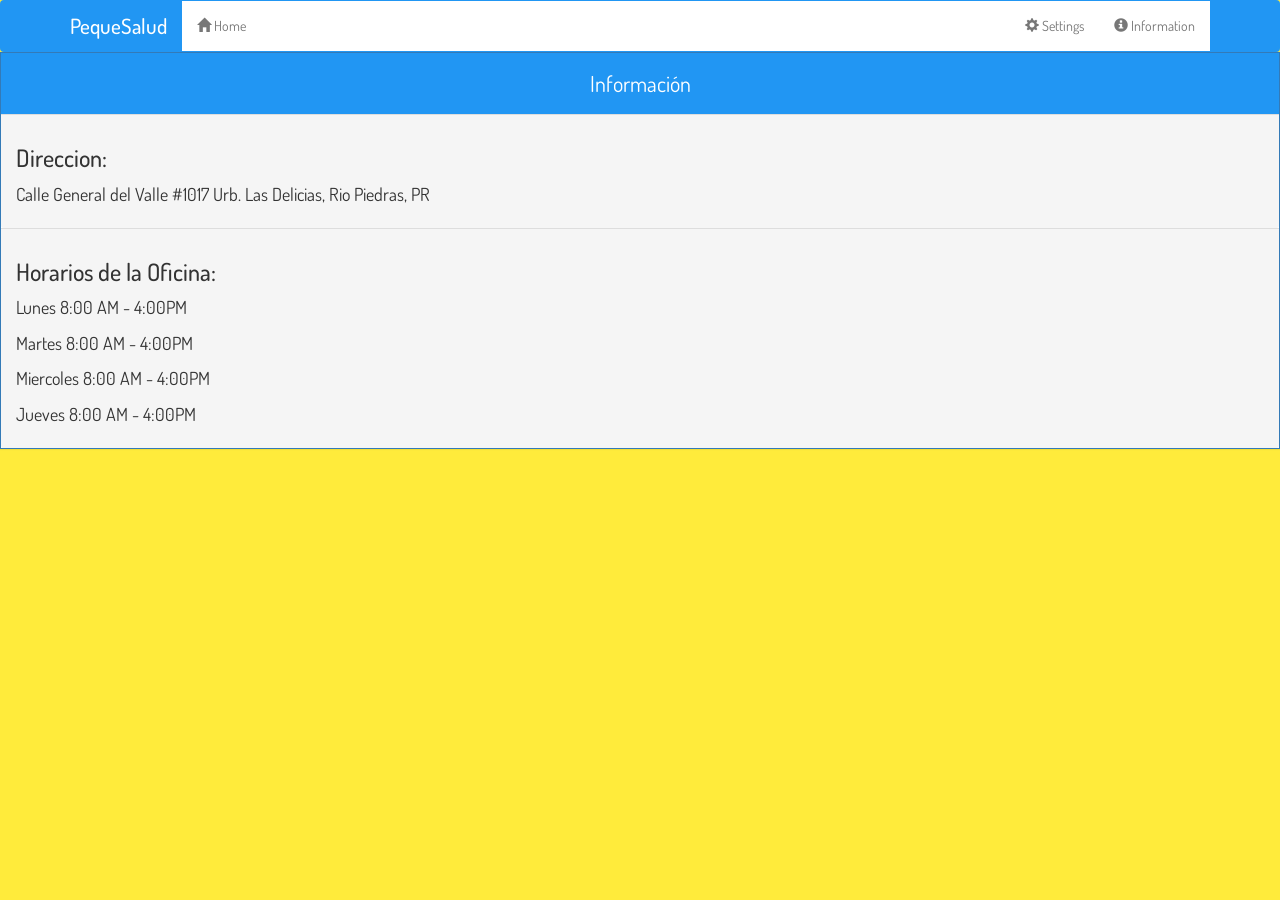
<file: informacion.html>
<!DOCTYPE html>
<html lang="es">
<head>
	<meta charset="utf-8">
	<meta name="viewport" content="width=device-width, initial-scale=1">
	<link href="https://fonts.googleapis.com/css?family=Dosis" rel="stylesheet">
	<link rel="stylesheet" href="https://fonts.googleapis.com/icon?family=Material+Icons">
	<meta name="viewport" content="width=device-width, initial-scale=1, maximum-scale=1, user-scalable=no">
	<link rel="stylesheet" type="text/css" href="https://maxcdn.bootstrapcdn.com/bootstrap/3.3.7/css/bootstrap.min.css">
	<link rel="stylesheet" type="text/css" href="css/information.css">
</head>
<body>
	<nav class="navbar navbar-default">
	<div class="container">
		<div class="navbar-header">

			<button type="button" class="navbar-toggle collapsed" data-toggle="collapse" data-target="#bs-nav-demo" aria-expanded="false">
				<span class="sr-only">Toggle navigation</span>
				<span class="icon-bar"></span>
				<span class="icon-bar"></span>
				<span class="icon-bar"></span>
			</button>

			<a href="index.html" class="navbar-brand">PequeSalud</a>
		</div>
		<div class="collapse navbar-collapse" id="bs-nav-demo">
			<ul class="nav navbar-nav">
				<li><a href="index.html"><span class="glyphicon glyphicon-home" aria-hidden="true"></span> Home</a></li>
				<!-- <li><a href="#"><span class="glyphicon glyphicon-heart" aria-hidden="true"></span> Favorites</a></li> -->
			</ul>
			<ul class="nav navbar-nav navbar-right">
				<li><a href="setting.html"><span class="glyphicon glyphicon-cog" aria-hidden="true"></span> Settings</a></li>
				<li><a href="informacion.html"><span class="glyphicon glyphicon-info-sign" aria-hidden="true"></span> Information</a></li>
			</ul>
		</div>
	</div>
</nav>


<div class="panel panel-primary">
	<div class="panel-body">
		Información
	</div>
	<div class="panel-footer">
		<h3>Direccion: </h3>
		<p>Calle General del Valle #1017
			Urb. Las Delicias, Rio Piedras, PR</p>
	</div>
	<div class="panel-footer">
		<h3>Horarios de la Oficina:</h3>
		<p>Lunes 8:00 AM - 4:00PM</p>
		<p>Martes 8:00 AM - 4:00PM</p>
		<p>Miercoles 8:00 AM - 4:00PM</p>
		<p>Jueves 8:00 AM - 4:00PM</p>
	</div>

</div>


	<script src="http://code.jquery.com/jquery-3.1.1.js"
	integrity="sha256-16cdPddA6VdVInumRGo6IbivbERE8p7CQR3HzTBuELA="
	crossorigin="anonymous"></script>
	<script src="https://maxcdn.bootstrapcdn.com/bootstrap/3.3.7/js/bootstrap.min.js" integrity="sha384-Tc5IQib027qvyjSMfHjOMaLkfuWVxZxUPnCJA7l2mCWNIpG9mGCD8wGNIcPD7Txa" crossorigin="anonymous"></script>
</body>
</html>
</file>
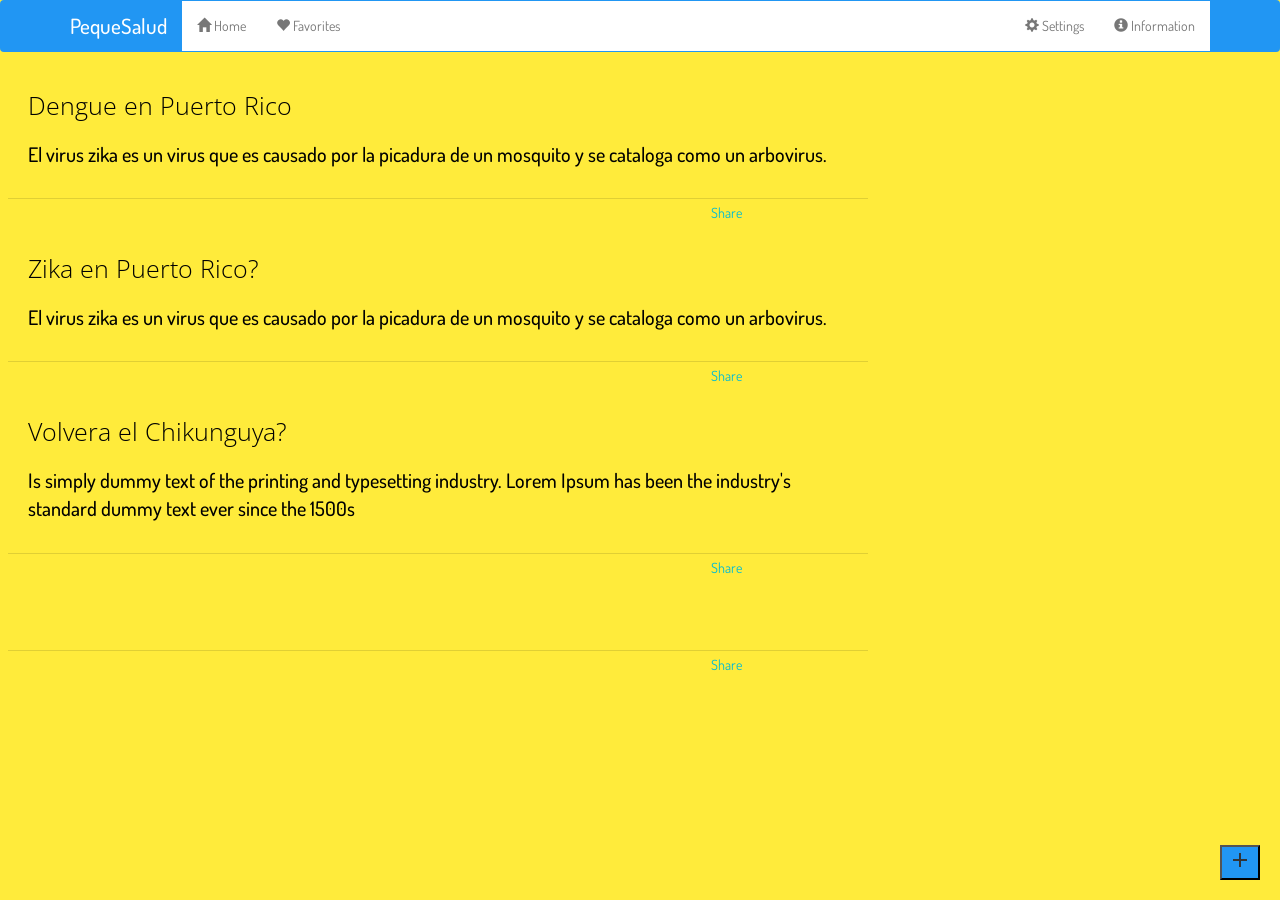
<file: master.html>
<!doctype html>
<html lang="es">
  <head>
    <meta charset="utf-8">
    <meta http-equiv="X-UA-Compatible" content="IE=edge">
    <meta name="viewport" content="width=device-width, initial-scale=1.0, minimum-scale=1.0">
    <link href="https://fonts.googleapis.com/css?family=Dosis" rel="stylesheet">
    <link href="https://fonts.googleapis.com/css?family=Open+Sans" rel="stylesheet">
    <link rel="stylesheet" href="https://fonts.googleapis.com/icon?family=Material+Icons">
    <link rel="stylesheet" href="https://code.getmdl.io/1.3.0/material.deep_purple-pink.min.css">
    <link rel="stylesheet" type="text/css" href="https://maxcdn.bootstrapcdn.com/bootstrap/3.3.7/css/bootstrap.min.css">
    <link rel="stylesheet" type="text/css" href="css/master.css">
    <title>PequeSalud</title>
  </head>

  <body>

    <nav class="navbar navbar-default">
    <div class="container">

      <div class="navbar-header">
        <button type="button" class="navbar-toggle collapsed" data-toggle="collapse" data-target="#bs-nav-demo" aria-expanded="false">
          <span class="sr-only">Toggle navigation</span>
          <span class="icon-bar"></span>
          <span class="icon-bar"></span>
          <span class="icon-bar"></span>
        </button>
        <a href="master.html" class="navbar-brand">PequeSalud</a>
      </div>

      <div class="collapse navbar-collapse" id="bs-nav-demo">
        <ul class="nav navbar-nav">
          <li><a href="index.html"><span class="glyphicon glyphicon-home" aria-hidden="true"></span> Home</a></li>
          <li><a href="#"><span class="glyphicon glyphicon-heart" aria-hidden="true"></span> Favorites</a></li>
        </ul>
        <ul class="nav navbar-nav navbar-right">
          <li><a href="setting.html"><span class="glyphicon glyphicon-cog" aria-hidden="true"></span> Settings</a></li>
          <li><a href="informacion.html"><span class="glyphicon glyphicon-info-sign" aria-hidden="true"></span> Information</a></li>
        </ul>
      </div>
    </div>
    </nav>

  <div class="mdl-demo mdl-color--grey-100 mdl-color-text--grey-700 mdl-base">
    <div class="mdl-layout mdl-js-layout">
      <main class="mdl-layout__content">

        <div class="mdl-layout__tab-panel is-active" id="overview">
          <section class="section--center mdl-grid mdl-grid--no-spacing mdl-shadow--2dp">
            <div class="mdl-card mdl-cell mdl-cell--12-col">
              <a  href="articles/article1.html" class="mdl-card__supporting-text">
                <div>
                  <h4>Dengue en Puerto Rico</h4>
                  <p>El virus zika es un virus que es causado por la picadura de un mosquito y se cataloga como un arbovirus.</p>
                </div>
              </a>
              <div class="mdl-card__actions">
                <a href="#" class="mdl-button">Share</a>
              </div>
            </div>
          </section>
        </div>

        <div class="mdl-layout__tab-panel is-active" id="overview">
          <section class="section--center mdl-grid mdl-grid--no-spacing mdl-shadow--2dp">
            <div class="mdl-card mdl-cell mdl-cell--12-col">
              <a  href="articles/article1.html" class="mdl-card__supporting-text">
                <div>
                  <h4>Zika en Puerto Rico?</h4>
                  <p>El virus zika es un virus que es causado por la picadura de un mosquito y se cataloga como un arbovirus.</p>
                </div>
              </a>
              <div class="mdl-card__actions">
                <a href="#" class="mdl-button">Share</a>
              </div>
            </div>
          </section>
        </div>

        <div class="mdl-layout__tab-panel is-active" id="overview">
          <section class="section--center mdl-grid mdl-grid--no-spacing mdl-shadow--2dp">
            <div class="mdl-card mdl-cell mdl-cell--12-col">
              <a  href="articles/article1.html" class="mdl-card__supporting-text">
                <div>
                  <h4>Volvera el Chikunguya?</h4>
                  <p>Is simply dummy text of the printing and typesetting industry. Lorem Ipsum has been the industry's standard dummy text ever since the 1500s</p>
                </div>
              </a>
              <div class="mdl-card__actions">
                <a href="#" class="mdl-button">Share</a>
              </div>
            </div>
          </section>
        </div>

        
        <div class="mdl-layout__tab-panel is-active" id="overview">
          <section class="section--center mdl-grid mdl-grid--no-spacing mdl-shadow--2dp">
            <div class="mdl-card mdl-cell mdl-cell--12-col">
              <a  href="articles/article1.html" class="mdl-card__supporting-text">
                <div>
                  <h4><span id="display_title"></span></h4>
                  <span id="display_article"><p></p></span>
                </div>
              </a>
              <div class="mdl-card__actions">
                <a href="#" class="mdl-button">Share</a>
              </div>
            </div>
          </section>
        </div>
        <!-- Facebook -->
    <!-- <a href="http://www.facebook.com/sharer.php?u=https://simplesharebuttons.com" target="_blank">
        <img src="https://simplesharebuttons.com/images/somacro/facebook.png" alt="Facebook" />
    </a> -->

        <!-- Colored FAB button with ripple -->

        <div id="addBtn">
          <button class="mdl-button mdl-js-button mdl-button--fab mdl-js-ripple-effect mdl-button--colored">
            <i class="material-icons">add</i>
          </button>
        </div>

        <!-- <div class="login">
          <div class="container">
            <div class="input-group">
              <span  class="input-group-addon" id="basic-addon1"><span class="glyphicon glyphicon-user" aria-hidden="true"></span></span>
              <input type="email" class="form-control" placeholder="Enter email address" required="Email address" aria-describedby="basic-addon1" required>
            </div>
            <div class="input-group">
              <span  class="input-group-addon" id="basic-addon1"><span class="glyphicon glyphicon-lock" aria-hidden="true"></span></span>
              <input type="password" class="form-control" placeholder="Enter password" required="Password" aria-describedby="basic-addon1">
            </div>
            <div class="button">
              <button type="button" class="btn btn-default"><a href="index.html" id="login-link">Login</a></button>
            </div>
          </div>
        </div> -->
        <!-- pop up article form -->

        <div id="artForm" class="art-modal">
          <div class="artFormCont">
            <div class="artFormHeader">
              <span class="close">&times;</span>
              <h1>New Article</h1>
            </div>
            <div class="artFormBody">
              <form>
                <input id="titulo" type="text" placeholder="Titulo">
                <br>
                <textarea id="informacion" name="textarea" rows="5" cols="30"></textarea>
                <br>
                <input type="button" id="publicar" onclick="showMessage();" value="publicar"/></button>
              </form>
            </div>
        </div>
      </div>
      </main>

</div>

    <!-- JQuery and Javascript -->

    <script src="http://code.jquery.com/jquery-3.1.1.js"
    integrity="sha256-16cdPddA6VdVInumRGo6IbivbERE8p7CQR3HzTBuELA="
    crossorigin="anonymous"></script>
    <script src="https://maxcdn.bootstrapcdn.com/bootstrap/3.3.7/js/bootstrap.min.js" integrity="sha384-Tc5IQib027qvyjSMfHjOMaLkfuWVxZxUPnCJA7l2mCWNIpG9mGCD8wGNIcPD7Txa" crossorigin="anonymous"></script>
    <script type="text/javascript" src="master.js"></script>
    <!-- Javascript for firebase -->
    <script defer src="https://code.getmdl.io/1.3.0/material.min.js"></script>


  </body>
</html>
</file>
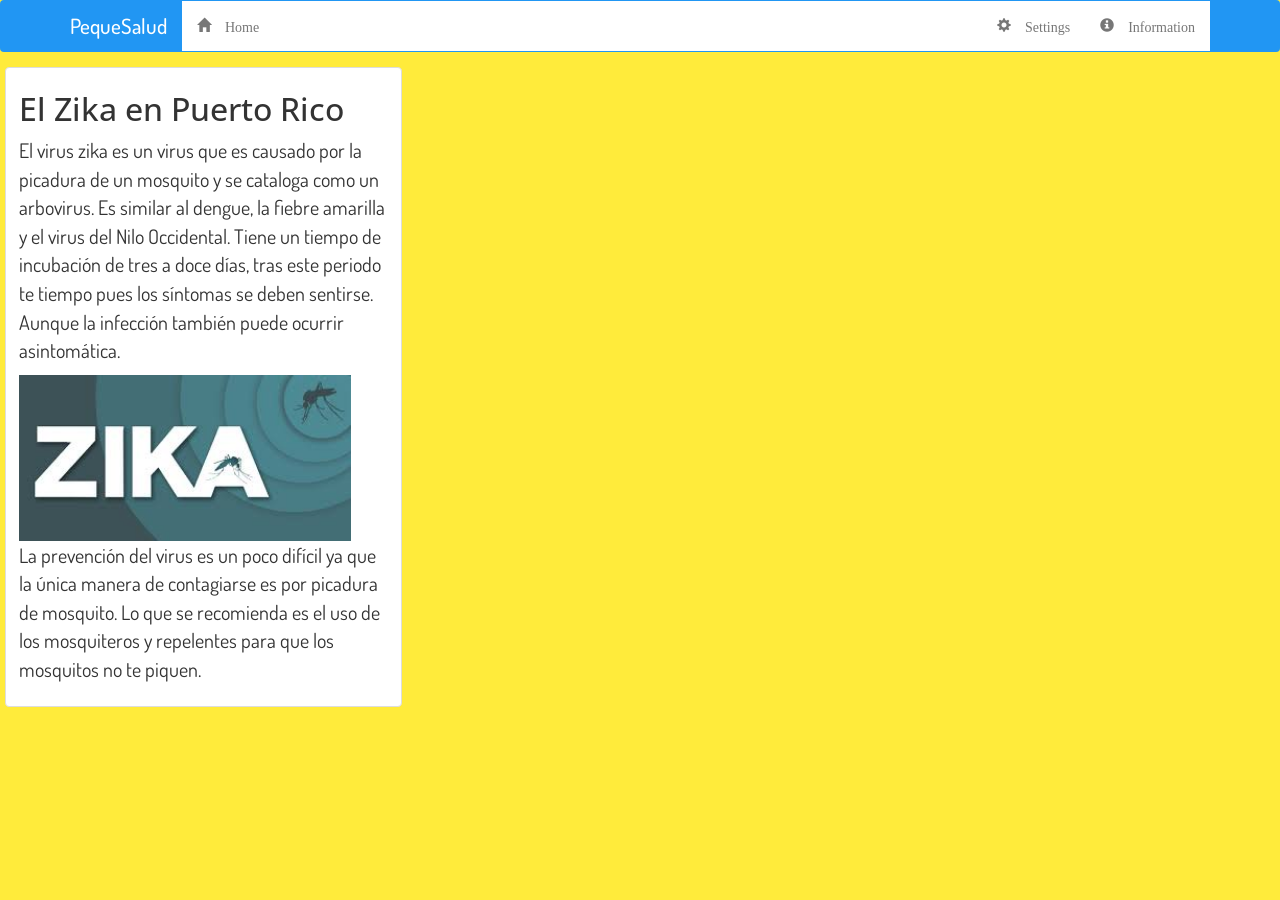
<file: articles/article1.html>
<!DOCTYPE html>
<html>
<head>
  <meta charset="utf-8">
  <meta name="viewport" content="width=device-width, initial-scale=1">
  <link href="https://fonts.googleapis.com/css?family=Dosis" rel="stylesheet">
  <link href="https://fonts.googleapis.com/css?family=Open+Sans" rel="stylesheet">
  <link rel="stylesheet" href="https://fonts.googleapis.com/icon?family=Material+Icons">
  <meta name="viewport" content="width=device-width, initial-scale=1, maximum-scale=1, user-scalable=no">
  <link rel="stylesheet" type="text/css" href="https://maxcdn.bootstrapcdn.com/bootstrap/3.3.7/css/bootstrap.min.css">
  <link rel="stylesheet" type="text/css" href="article1.css">
	<title>El Zika en Puerto Rico</title>
</head>
<body>

  <nav class="navbar navbar-default">
  <div class="container">
    <div class="navbar-header">
      <button type="button" class="navbar-toggle collapsed" data-toggle="collapse" data-target="#bs-nav-demo" aria-expanded="false">
        <span class="sr-only">Toggle navigation</span>
        <span class="icon-bar"></span>
        <span class="icon-bar"></span>
        <span class="icon-bar"></span>
      </button>
      <a href="../index.html" class="navbar-brand">PequeSalud</a>
    </div>

    <div class="collapse navbar-collapse" id="bs-nav-demo">
      <ul class="nav navbar-nav">
        <li><a href="../index.html"><span class="glyphicon glyphicon-home" aria-hidden="true"> Home</a></li>
        <!-- <li><a href="#"><span class="glyphicon glyphicon-heart" aria-hidden="true"> Favorites</a></li> -->
      </ul>
      <ul class="nav navbar-nav navbar-right">
        <li><a href="../setting.html"><span class="glyphicon glyphicon-cog" aria-hidden="true"> Settings</a></li>
        <li><a href="../informacion.html"><span class="glyphicon glyphicon-info-sign" aria-hidden="true"> Information</a></li>
    </div>
  </div>
  </nav>


  <div class="row">
    <div class="col-sm-6 col-md-4">
      <div class="thumbnail">
        <div class="caption">
          <h3>El Zika en Puerto Rico</h3>
          <p>El virus zika es un virus que es causado por la picadura de un mosquito y se cataloga como un arbovirus. Es similar al dengue, la fiebre amarilla  y el virus del Nilo Occidental. Tiene un tiempo de incubación de tres a doce días, tras este periodo te tiempo pues los síntomas se deben sentirse. Aunque la
              infección también puede ocurrir asintomática.</p>
          <img src="[data-uri]" alt="virusZika"  width="90%" >
          <p>La prevención del virus es un poco difícil ya que la única manera de contagiarse es por picadura de mosquito. Lo que se recomienda es el uso de los mosquiteros y repelentes para que los mosquitos no te piquen. </p>
        </div>
      </div>
    </div>
  </div>

  <script src="http://code.jquery.com/jquery-3.1.1.js"
  integrity="sha256-16cdPddA6VdVInumRGo6IbivbERE8p7CQR3HzTBuELA="
  crossorigin="anonymous"></script>
  <script src="https://maxcdn.bootstrapcdn.com/bootstrap/3.3.7/js/bootstrap.min.js" integrity="sha384-Tc5IQib027qvyjSMfHjOMaLkfuWVxZxUPnCJA7l2mCWNIpG9mGCD8wGNIcPD7Txa" crossorigin="anonymous"></script>
</body>
</html>
</file>
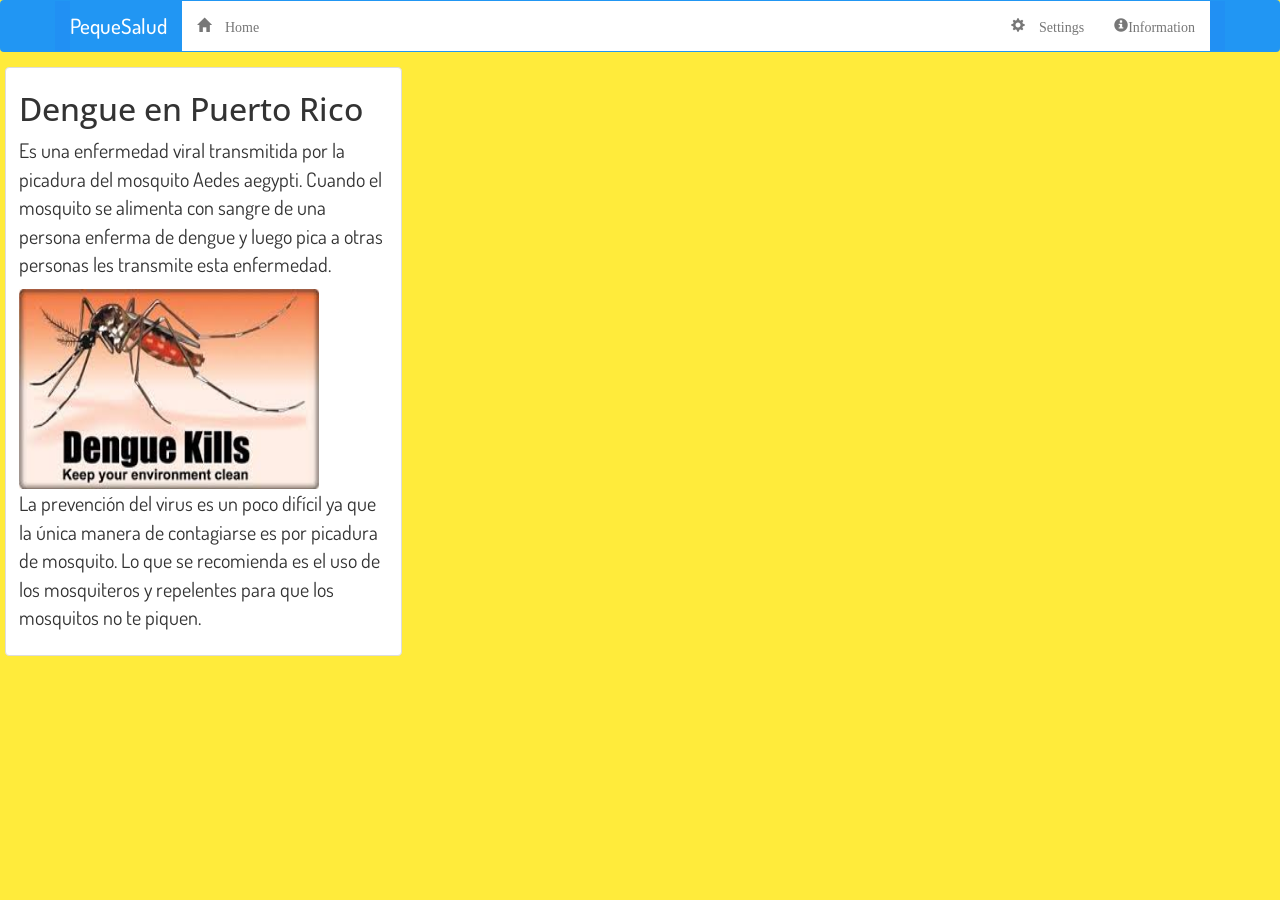
<file: articles/article2.html>
<!DOCTYPE html>
<html>
<head>
  <meta charset="utf-8">
  <meta name="viewport" content="width=device-width, initial-scale=1">
  <link href="https://fonts.googleapis.com/css?family=Dosis" rel="stylesheet">
  <link href="https://fonts.googleapis.com/css?family=Open+Sans" rel="stylesheet">
  <link rel="stylesheet" href="https://fonts.googleapis.com/icon?family=Material+Icons">
  <meta name="viewport" content="width=device-width, initial-scale=1, maximum-scale=1, user-scalable=no">
  <link rel="stylesheet" type="text/css" href="https://maxcdn.bootstrapcdn.com/bootstrap/3.3.7/css/bootstrap.min.css">
  <link rel="stylesheet" type="text/css" href="article2.css">
	<title>Dengue en Puerto Rico</title>
</head>
<body>
  <nav class="navbar navbar-default">
  <div class="container">
    <div class="navbar-header">
      <button type="button" class="navbar-toggle collapsed" data-toggle="collapse" data-target="#bs-nav-demo" aria-expanded="false">
        <span class="sr-only">Toggle navigation</span>
        <span class="icon-bar"></span>
        <span class="icon-bar"></span>
        <span class="icon-bar"></span>
      </button>
      <a href="../index.html" class="navbar-brand">PequeSalud</a>
    </div>

    <div class="collapse navbar-collapse" id="bs-nav-demo">
      <ul class="nav navbar-nav">
        <li><a href="../index.html"><span class="glyphicon glyphicon-home" aria-hidden="true"> Home</a></li>
        <!-- <li><a href="#"><span class="glyphicon glyphicon-heart" aria-hidden="true"> Favorites</a></li> -->
      </ul>
      <ul class="nav navbar-nav navbar-right">
        <li><a href="../setting.html"><span class="glyphicon glyphicon-cog" aria-hidden="true"> Settings</a></li>
        <li><a href="../informacion.html"><span class="glyphicon glyphicon-info-sign" aria-hidden="true">Information</a></li>
    </div>
  </div>
  </nav>

  <div class="row">
    <div class="col-sm-6 col-md-4">
      <div class="thumbnail">
        <div class="caption">
          <h3>Dengue en Puerto Rico</h3>
          <p>Es una enfermedad viral transmitida por la picadura del mosquito Aedes aegypti. Cuando el mosquito se alimenta con sangre de una persona enferma de dengue y luego pica a otras personas les transmite esta enfermedad.</p>
          <img src="[data-uri]" alt="virusZika" height="200px" width="300px">
          <p>La prevención del virus es un poco difícil ya que la única manera de contagiarse es por picadura de mosquito. Lo que se recomienda es el uso de los mosquiteros y repelentes para que los mosquitos no te piquen.</p>
        </div>
      </div>
    </div>
  </div>

  <script src="http://code.jquery.com/jquery-3.1.1.js"
  integrity="sha256-16cdPddA6VdVInumRGo6IbivbERE8p7CQR3HzTBuELA="
  crossorigin="anonymous"></script>
  <script src="https://maxcdn.bootstrapcdn.com/bootstrap/3.3.7/js/bootstrap.min.js" integrity="sha384-Tc5IQib027qvyjSMfHjOMaLkfuWVxZxUPnCJA7l2mCWNIpG9mGCD8wGNIcPD7Txa" crossorigin="anonymous"></script>
</body>
</html>
</file>
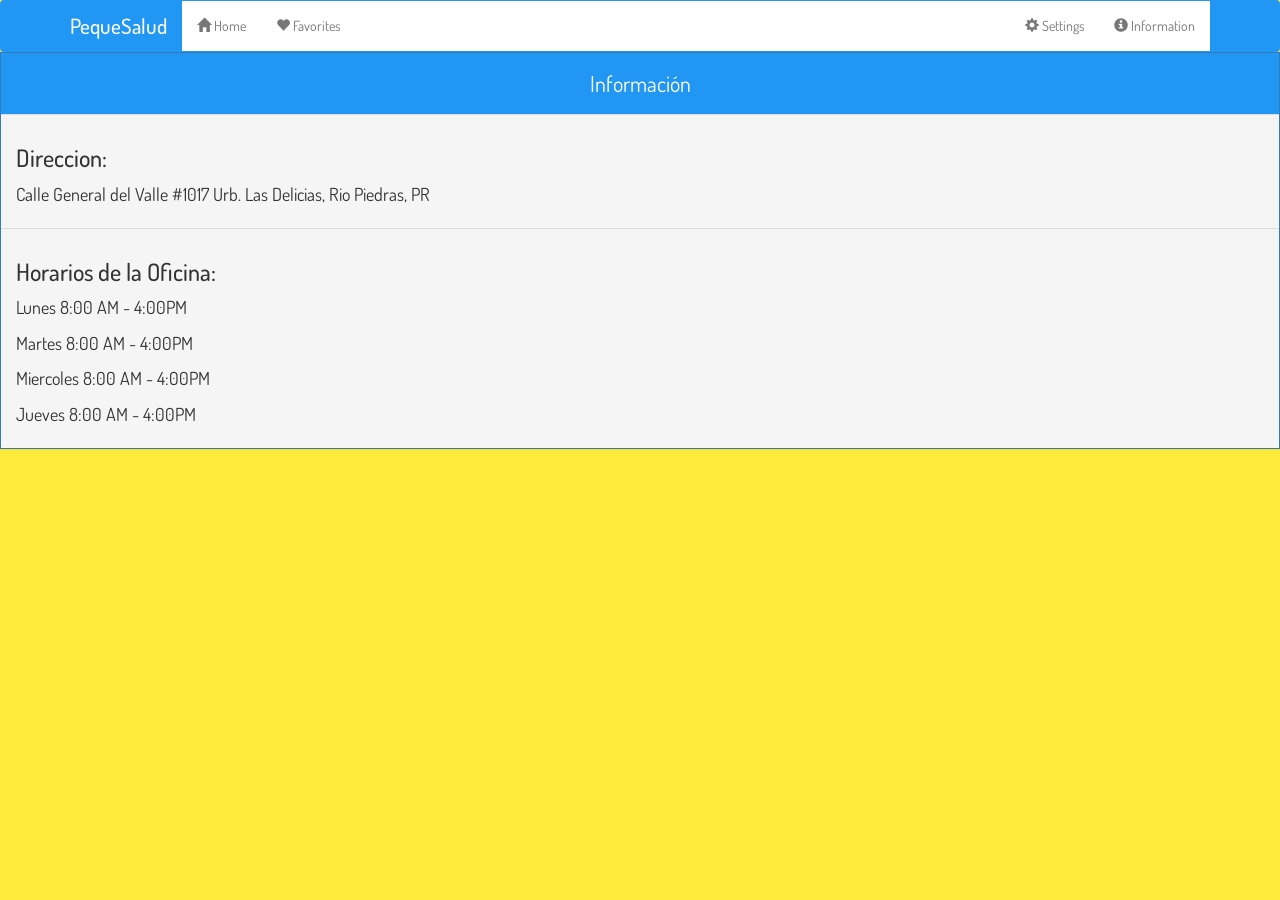
<file: PequesaludApp-master/informacion.html>
<!DOCTYPE html>
<html>
<head>
	<meta charset="utf-8">
	<meta name="viewport" content="width=device-width, initial-scale=1">
	<link href="https://fonts.googleapis.com/css?family=Dosis" rel="stylesheet">
	<link rel="stylesheet" href="https://fonts.googleapis.com/icon?family=Material+Icons">
	<meta name="viewport" content="width=device-width, initial-scale=1, maximum-scale=1, user-scalable=no">
	<link rel="stylesheet" type="text/css" href="https://maxcdn.bootstrapcdn.com/bootstrap/3.3.7/css/bootstrap.min.css">
	<link rel="stylesheet" type="text/css" href="css/information.css">
</head>
<body>
	<nav class="navbar navbar-default">
	<div class="container">
		<div class="navbar-header">

			<button type="button" class="navbar-toggle collapsed" data-toggle="collapse" data-target="#bs-nav-demo" aria-expanded="false">
				<span class="sr-only">Toggle navigation</span>
				<span class="icon-bar"></span>
				<span class="icon-bar"></span>
				<span class="icon-bar"></span>
			</button>

			<a href="index.html" class="navbar-brand">PequeSalud</a>
		</div>
		<div class="collapse navbar-collapse" id="bs-nav-demo">
			<ul class="nav navbar-nav">
				<li><a href="index.html"><span class="glyphicon glyphicon-home" aria-hidden="true"></span> Home</a></li>
				<li><a href="#"><span class="glyphicon glyphicon-heart" aria-hidden="true"></span> Favorites</a></li>
			</ul>
			<ul class="nav navbar-nav navbar-right">
				<li><a href="setting.html"><span class="glyphicon glyphicon-cog" aria-hidden="true"></span> Settings</a></li>
				<li><a href="informacion.html"><span class="glyphicon glyphicon-info-sign" aria-hidden="true"></span> Information</a></li>
			</ul>
		</div>
	</div>
</nav>


<div class="panel panel-primary">
	<div class="panel-body">
		Información
	</div>
	<div class="panel-footer">
		<h3>Direccion: </h3>
		<p>Calle General del Valle #1017
			Urb. Las Delicias, Rio Piedras, PR</p>
	</div>
	<div class="panel-footer">
		<h3>Horarios de la Oficina:</h3>
		<p>Lunes 8:00 AM - 4:00PM</p>
		<p>Martes 8:00 AM - 4:00PM</p>
		<p>Miercoles 8:00 AM - 4:00PM</p>
		<p>Jueves 8:00 AM - 4:00PM</p>
	</div>

</div>


	<script src="http://code.jquery.com/jquery-3.1.1.js"
	integrity="sha256-16cdPddA6VdVInumRGo6IbivbERE8p7CQR3HzTBuELA="
	crossorigin="anonymous"></script>
	<script src="https://maxcdn.bootstrapcdn.com/bootstrap/3.3.7/js/bootstrap.min.js" integrity="sha384-Tc5IQib027qvyjSMfHjOMaLkfuWVxZxUPnCJA7l2mCWNIpG9mGCD8wGNIcPD7Txa" crossorigin="anonymous"></script>
</body>
</html>
</file>
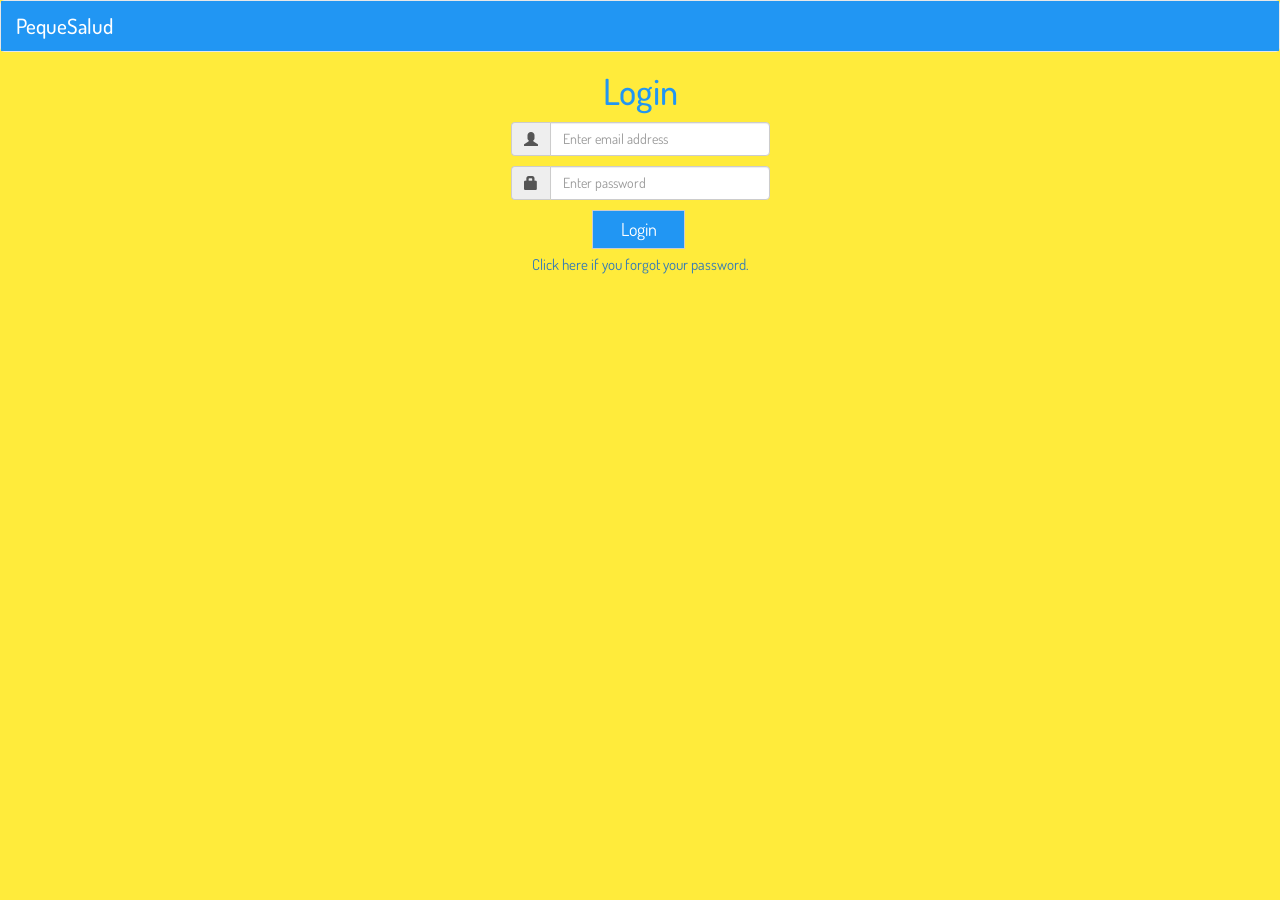
<file: PequesaludApp-master/login.html>
<!DOCTYPE html>
<html>
  <head>
    <meta charset="utf-8">
    <meta name="viewport" content="width=device-width, initial-scale=1">
    <link href="https://fonts.googleapis.com/css?family=Dosis" rel="stylesheet">
    <link rel="stylesheet" href="https://fonts.googleapis.com/icon?family=Material+Icons">
    <meta name="viewport" content="width=device-width, initial-scale=1, maximum-scale=1, user-scalable=no">
    <link rel="stylesheet" type="text/css" href="https://maxcdn.bootstrapcdn.com/bootstrap/3.3.7/css/bootstrap.min.css">
    <link rel="stylesheet" type="text/css" href="css/login.css">
    <title>PequeSalud Login</title>
  </head>
  <body>
    <nav class="navbar navbar-default">
      <div class="container-fluid">
        <div class="navbar-header">
          <a href="#" class="navbar-brand" style="color: #FFF">PequeSalud</a>
        </div>
      </div>
    </nav>

    <h1>Login</h1>

    <div class="login">
      <div class="container">
        <div class="input-group">
          <span  class="input-group-addon" id="basic-addon1"><span class="glyphicon glyphicon-user" aria-hidden="true"></span></span>
          <input type="email" class="form-control" placeholder="Enter email address" required="Email address" aria-describedby="basic-addon1" required>
        </div>
        <div class="input-group">
          <span  class="input-group-addon" id="basic-addon1"><span class="glyphicon glyphicon-lock" aria-hidden="true"></span></span>
          <input type="password" class="form-control" placeholder="Enter password" required="Password" aria-describedby="basic-addon1">
        </div>
        <div class="button">
          <button type="button" class="btn btn-default"><a href="index.html" id="login-link">Login</a></button>
        </div>
      </div>
    </div>

    <p style="text-align: center"><a href="#">Click here if you forgot your password.</a>
    </p>

  </body>
</html>
</file>
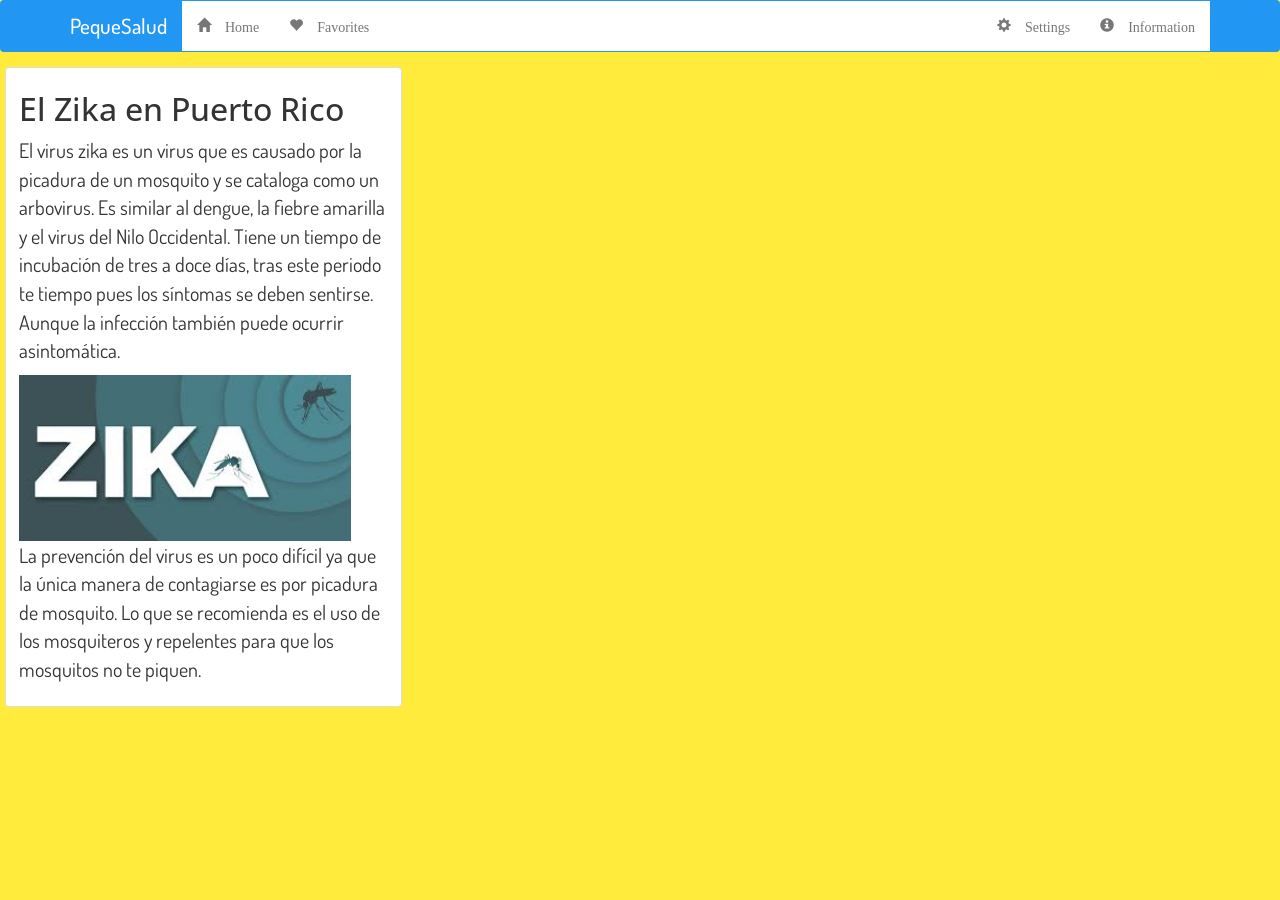
<file: PequesaludApp-master/articles/article1.html>
<!DOCTYPE html>
<html>
<head>
  <meta charset="utf-8">
  <meta name="viewport" content="width=device-width, initial-scale=1">
  <link href="https://fonts.googleapis.com/css?family=Dosis" rel="stylesheet">
  <link href="https://fonts.googleapis.com/css?family=Open+Sans" rel="stylesheet">
  <link rel="stylesheet" href="https://fonts.googleapis.com/icon?family=Material+Icons">
  <meta name="viewport" content="width=device-width, initial-scale=1, maximum-scale=1, user-scalable=no">
  <link rel="stylesheet" type="text/css" href="https://maxcdn.bootstrapcdn.com/bootstrap/3.3.7/css/bootstrap.min.css">
  <link rel="stylesheet" type="text/css" href="article1.css">
	<title>El Zika en Puerto Rico</title>
</head>
<body>

  <nav class="navbar navbar-default">
  <div class="container">
    <div class="navbar-header">
      <button type="button" class="navbar-toggle collapsed" data-toggle="collapse" data-target="#bs-nav-demo" aria-expanded="false">
        <span class="sr-only">Toggle navigation</span>
        <span class="icon-bar"></span>
        <span class="icon-bar"></span>
        <span class="icon-bar"></span>
      </button>
      <a href="../index.html" class="navbar-brand">PequeSalud</a>
    </div>

    <div class="collapse navbar-collapse" id="bs-nav-demo">
      <ul class="nav navbar-nav">
        <li><a href="../index.html"><span class="glyphicon glyphicon-home" aria-hidden="true"> Home</a></li>
        <li><a href="#"><span class="glyphicon glyphicon-heart" aria-hidden="true"> Favorites</a></li>
      </ul>
      <ul class="nav navbar-nav navbar-right">
        <li><a href="../setting.html"><span class="glyphicon glyphicon-cog" aria-hidden="true"> Settings</a></li>
        <li><a href="../informacion.html"><span class="glyphicon glyphicon-info-sign" aria-hidden="true"> Information</a></li>
    </div>
  </div>
  </nav>


  <div class="row">
    <div class="col-sm-6 col-md-4">
      <div class="thumbnail">
        <div class="caption">
          <h3>El Zika en Puerto Rico</h3>
          <p>El virus zika es un virus que es causado por la picadura de un mosquito y se cataloga como un arbovirus. Es similar al dengue, la fiebre amarilla  y el virus del Nilo Occidental. Tiene un tiempo de incubación de tres a doce días, tras este periodo te tiempo pues los síntomas se deben sentirse. Aunque la
              infección también puede ocurrir asintomática.</p>
          <img src="[data-uri]" alt="virusZika"  width="90%" >
          <p>La prevención del virus es un poco difícil ya que la única manera de contagiarse es por picadura de mosquito. Lo que se recomienda es el uso de los mosquiteros y repelentes para que los mosquitos no te piquen. </p>
        </div>
      </div>
    </div>
  </div>

  <script src="http://code.jquery.com/jquery-3.1.1.js"
  integrity="sha256-16cdPddA6VdVInumRGo6IbivbERE8p7CQR3HzTBuELA="
  crossorigin="anonymous"></script>
  <script src="https://maxcdn.bootstrapcdn.com/bootstrap/3.3.7/js/bootstrap.min.js" integrity="sha384-Tc5IQib027qvyjSMfHjOMaLkfuWVxZxUPnCJA7l2mCWNIpG9mGCD8wGNIcPD7Txa" crossorigin="anonymous"></script>
</body>
</html>
</file>
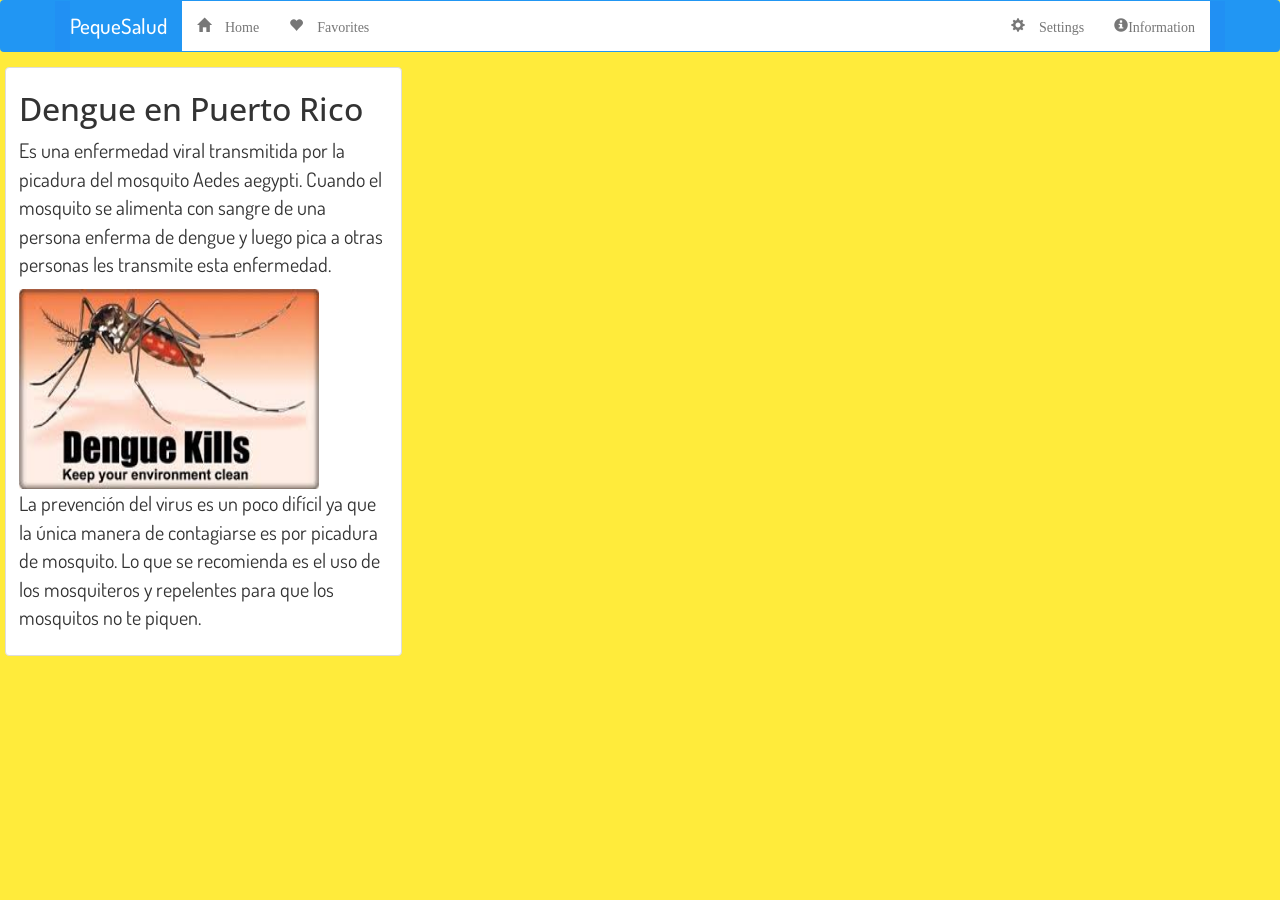
<file: PequesaludApp-master/articles/article2.html>
<!DOCTYPE html>
<html>
<head>
  <meta charset="utf-8">
  <meta name="viewport" content="width=device-width, initial-scale=1">
  <link href="https://fonts.googleapis.com/css?family=Dosis" rel="stylesheet">
  <link href="https://fonts.googleapis.com/css?family=Open+Sans" rel="stylesheet">
  <link rel="stylesheet" href="https://fonts.googleapis.com/icon?family=Material+Icons">
  <meta name="viewport" content="width=device-width, initial-scale=1, maximum-scale=1, user-scalable=no">
  <link rel="stylesheet" type="text/css" href="https://maxcdn.bootstrapcdn.com/bootstrap/3.3.7/css/bootstrap.min.css">
  <link rel="stylesheet" type="text/css" href="article2.css">
	<title>Dengue en Puerto Rico</title>
</head>
<body>
  <nav class="navbar navbar-default">
  <div class="container">
    <div class="navbar-header">
      <button type="button" class="navbar-toggle collapsed" data-toggle="collapse" data-target="#bs-nav-demo" aria-expanded="false">
        <span class="sr-only">Toggle navigation</span>
        <span class="icon-bar"></span>
        <span class="icon-bar"></span>
        <span class="icon-bar"></span>
      </button>
      <a href="../index.html" class="navbar-brand">PequeSalud</a>
    </div>

    <div class="collapse navbar-collapse" id="bs-nav-demo">
      <ul class="nav navbar-nav">
        <li><a href="../index.html"><span class="glyphicon glyphicon-home" aria-hidden="true"> Home</a></li>
        <li><a href="#"><span class="glyphicon glyphicon-heart" aria-hidden="true"> Favorites</a></li>
      </ul>
      <ul class="nav navbar-nav navbar-right">
        <li><a href="../setting.html"><span class="glyphicon glyphicon-cog" aria-hidden="true"> Settings</a></li>
        <li><a href="../informacion.html"><span class="glyphicon glyphicon-info-sign" aria-hidden="true">Information</a></li>
    </div>
  </div>
  </nav>

  <div class="row">
    <div class="col-sm-6 col-md-4">
      <div class="thumbnail">
        <div class="caption">
          <h3>Dengue en Puerto Rico</h3>
          <p>Es una enfermedad viral transmitida por la picadura del mosquito Aedes aegypti. Cuando el mosquito se alimenta con sangre de una persona enferma de dengue y luego pica a otras personas les transmite esta enfermedad.</p>
          <img src="[data-uri]" alt="virusZika" height="200px" width="300px">
          <p>La prevención del virus es un poco difícil ya que la única manera de contagiarse es por picadura de mosquito. Lo que se recomienda es el uso de los mosquiteros y repelentes para que los mosquitos no te piquen.</p>
        </div>
      </div>
    </div>
  </div>

  <script src="http://code.jquery.com/jquery-3.1.1.js"
  integrity="sha256-16cdPddA6VdVInumRGo6IbivbERE8p7CQR3HzTBuELA="
  crossorigin="anonymous"></script>
  <script src="https://maxcdn.bootstrapcdn.com/bootstrap/3.3.7/js/bootstrap.min.js" integrity="sha384-Tc5IQib027qvyjSMfHjOMaLkfuWVxZxUPnCJA7l2mCWNIpG9mGCD8wGNIcPD7Txa" crossorigin="anonymous"></script>
</body>
</html>
</file>
<file: css/information.css>
* {
  box-sizing: border-box;
}

body{
  background-color: #FFEB3B;
  overflow-x: hidden;
  font-family: 'Dosis', sans-serif;
}

.container{
  background-color: #2196F3;
  font-family: 'Dosis', sans-serif;
}

.navbar-header{
  background: #2196F3;
}

.navbar-default {
  background: #2196F3;
  border-color: transparent;
}

.navbar-default .navbar-brand {
  color: white;
  font-size: 21px;
  font-weight: 500;
}

.navbar-default .navbar-toggle .icon-bar {
  background-color: white;
}

#favorite{
color: #EEEEEE;
margin-left: 300px;
margin-bottom: -10px;
margin-top: -15px;
font-size: 30px;
background-color:clear;
}

#favorite:hover{
color: #FF1744;
}

a:link{
  text-decoration: none;
  text-decoration-color: black;
}

a:visited{
  color: black;
}
a:active{
  text-decoration-color: black;
}

#bs-nav-demo{
  background: white;
}
.navbar-collapse collapse in{
  background: white;
}

.panel-primary {
  margin-top: -20px;
  border-radius: 0px;
}

.panel-body{
  background-color: #2196F3;
  color: white;
  text-align: center;
  font-size: 22px;
}

.panel-footer {
  font-size: 18px;
}
</file>
<file: css/master.css>
* {
  box-sizing: border-box;
}

body{
  background-color: #FFEB3B;
  overflow-x: hidden;
  font-family: 'Dosis', sans-serif;
}

/*nav.navbar.navbar-default {
  position: fixed;
  z-index: 1;
}*/

.container {
  background-color: #2196F3;
  font-family: 'Dosis', sans-serif;
}

.navbar-header{
  background: #2196F3;
}

.navbar-default {
  background: #2196F3;
  border-color: transparent;
}

.navbar-default .navbar-brand {
  color: white;
  font-size: 21px;
  font-weight: 500;
}

.navbar-default .navbar-toggle .icon-bar {
  background-color: white;
}

/*#header{
  background-color: #2196F3;
  text-align: center;
  padding: 5px;
  margin-top: -10px;
  color: white;
  box-shadow: 1px 1px 1px 1px #42A5F5;
  margin-left: -7px;
  margin-right: -7px;
  font-family: 'Dosis', sans-serif;

}*/

#favorite{
color: #EEEEEE;
margin-left: 300px;
margin-bottom: -10px;
margin-top: -15px;
font-size: 30px;
background-color:clear;
}

#favorite:hover{
color: #FF1744;
}

a:link{
  text-decoration: none;
  text-decoration-color: black;

}

a:visited{
  color: black;
}
a:active{
  text-decoration-color: black;
}

#bs-nav-demo{
  background: white;
}
.navbar-collapse collapse in{
  background: white;
}

.mdl-demo main > .mdl-layout__tab-panel {
  padding: 0px 8px 8px 8px;
}

.mdl-demo .mdl-layout__content section:not(:last-of-type) {
  position: relative;
  margin-bottom: 48px;
}

.mdl-demo section.section--center {
  max-width: 860px;
}

.mdl-demo .mdl-card {
  height: auto;
  display: -webkit-flex;
  display: -ms-flexbox;
  display: flex;
  -webkit-flex-direction: column;
      -ms-flex-direction: column;
          flex-direction: column;
}

.mdl-demo .mdl-card > * {
  height: auto;
}

.mdl-demo .mdl-card .mdl-card__supporting-text {
  margin: 20px;
  -webkit-flex-grow: 1;
      -ms-flex-positive: 1;
          flex-grow: 1;
  padding: 0;
  color: inherit;
  width: calc(100% - 60px);
  font-size: 20px;
  font-weight: 500;
  color: black;
}

.mdl-demo.mdl-demo .mdl-card__supporting-text h4 {
  margin-top: 0;
  margin-bottom: 20px;
  font-family: 'Open Sans', sans-serif;
  font-size: 25px;
  font-weight: lighter;
}

.mdl-demo .mdl-card__actions {
  margin: 0;
  padding: 4px 40px;
  color: inherit;
}

.mdl-demo .mdl-card__actions a {
  color: #00BCD4;
  margin-left: 85%;
}

.mdl-demo .mdl-card__supporting-text + .mdl-card__actions {
  border-top: 1px solid rgba(0, 0, 0, 0.12);
}

.mdl-button--fab.mdl-button--colored {
  background-color: #2196F3;
}
.mdl-button--fab {
  position: fixed;
  display: block;
  right: 0;
  bottom: 0;
  margin-right: 20px;
  margin-bottom: 20px;
  z-index: 900;
}
#artForm{
    position: fixed; /* Stay in place */
    z-index: 1; /* Sit on top */
    padding-top: 100px; /* Location of the box */
    left: 0;
    top: 0;
    width: 100%; /* Full width */
    height: 100%; /* Full height */
    overflow: auto; /* Enable scroll if needed */
    background-color: white; /* Fallback color */
    background-color: rgba(0,0,0,0.4); /* Black w/ opacity */
}

.artFormCont{
  position: relative;
    background-color: white;
    margin-left: 10%;
    padding: 0;
    border: 1px solid #888;
    width: 80%;
    height: 48%;
    box-shadow: 0 4px 8px 0 rgba(0,0,0,0.2),0 6px 20px 0 rgba(0,0,0,0.19);
    -webkit-animation-name: animatetop;
    -webkit-animation-duration: 0.4s;
    animation-name: animatetop;
    animation-duration: 0.4s
}
.artFormHeader{
  padding: 2px 16px;
  background-color: #FFEB3B;
  color: white;
}

.artFormBody{
  padding: 2px 16px;
}
/* Add Animation */
@-webkit-keyframes animatetop {
    from {top:-300px; opacity:0}
    to {top:0; opacity:1}
}

@keyframes animatetop {
    from {top:-300px; opacity:0}
    to {top:0; opacity:1}
}

/* The Close Button */
.close {
    color: black;
    float: right;
    font-size: 28px;
    font-weight: bold;
}

.close:hover,
.close:focus {
    color: #000;
    text-decoration: none;
    cursor: pointer;
}

#publicar{
  background-color: #2196F3;
  color: white;
  margin-left: 35%;
  margin-top: 5%;
  border: 0px;
  border-radius: 5px;
  padding: 5px 10px;
}

input{
  margin-left: 10%;
  border-color: #2196F3;
}

textarea{
  margin-left: 10%;
  border-color: #2196F3;
}

#display_title{
  font-family: 'Open Sans', sans-serif;
  font-size: 25px;
  font-weight: lighter;
}
#display_article{
  font-family: 'Dosis', sans-serif;
  font-size: 20px;
}

p {
  font-size: 20px;
}
</file>
<file: articles/article1.css>
* {
  box-sizing: border-box;
}

body{
  background-color: #FFEB3B;
  overflow-x: hidden;
}

.container {
  background-color: #2196F3;
  font-family: 'Dosis', sans-serif;
}

.navbar-header{
  background: #2196F3;
}

.navbar-default {
  background: #2196F3;
  border-color: transparent;
  margin-bottom: 0px;
}

.navbar-default .navbar-brand {
  color: white;
  font-size: 21px;
  font-weight: 500;
}

.navbar-default .navbar-toggle .icon-bar {
  background-color: white;
}

#favorite{
color: #EEEEEE;
margin-left: 300px;
margin-bottom: -10px;
margin-top: -15px;
font-size: 30px;
background-color:clear;
}

#favorite:hover{
color: #FF1744;
}

a:link{
  text-decoration: none;
  text-decoration-color: black;

}

a:visited{
  color: black;
}
a:active{
  text-decoration-color: black;
}

h2{
  border-bottom: 2px solid #f1f1f1;
  width: inherit;
}

#bs-nav-demo{
  background: white;
}
.navbar-collapse collapse in{
  background: white;
}

h3{
  text-align:left;
  font-family: 'Open Sans', sans-serif;
  font-size: 32px;
  margin-top: 10px;
}

p{
  font-family: 'Dosis', sans-serif;
  font-size: 20px;
}
a:link{
  text-decoration: none;
  text-decoration-color: white;

}

a:visited{
  color: white;
}
a:active{
  text-decoration-color: white;
}
img{
  text-align: center;
}

#bs-nav-demo{
  background: white;
  font-family: 'Dosis', sans-serif;
}

.row {
  margin-top: 10px;
}
.col-sm-6.col-md-4 {
  padding: 0px;
}

.thumbnail {
  margin: 5px 20px 20px 20px;
}
</file>
<file: articles/article2.css>
* {
  box-sizing: border-box;
}

body{
  background-color: #FFEB3B;
  overflow-x: hidden;
}

.container {
  background-color: #2190F3;
  font-family: 'Dosis', sans-serif;
}

.navbar-header{
  background: #2196F3;
}

.navbar-default {
  background: #2196F3;
  border-color: transparent;
  margin-bottom: 0px;
}

.navbar-default .navbar-brand {
  color: white;
  font-size: 21px;
  font-weight: 500;
}

.navbar-default .navbar-toggle .icon-bar {
  background-color: white;
}

#favorite{
color: #EEEEEE;
margin-left: 300px;
margin-bottom: -10px;
margin-top: -15px;
font-size: 30px;
background-color:clear;
}

#favorite:hover{
color: #FF1744;
}

a:link{
  text-decoration: none;
  text-decoration-color: black;

}

a:visited{
  color: black;
}
a:active{
  text-decoration-color: black;
}

h2{
  border-bottom: 2px solid #f1f1f1;
  width: inherit;;
}

#bs-nav-demo{
  background: white;
}
.navbar-collapse collapse in{
  background: white;
}

h3{
  text-align:left;
  font-family: 'Open Sans', sans-serif;
  font-size: 32px;
  margin-top: 10px;
}

p{
  font-family: 'Dosis', sans-serif;
  font-size: 20px;
}
a:link{
  text-decoration: none;
  text-decoration-color: white;

}

a:visited{
  color: white;
}
a:active{
  text-decoration-color: white;
}
img{
  text-align: center;
}

#bs-nav-demo{
  background: white;
  font-family: 'Dosis', sans-serif;
}

.row {
  margin-top: 10px;
}
.col-sm-6.col-md-4 {
  padding: 0px;
}

.thumbnail {
  margin: 5px 20px 20px 20px;
}
</file>
<file: PequesaludApp-master/css/information.css>
* {
  box-sizing: border-box;
}

body{
  background-color: #FFEB3B;
  overflow-x: hidden;
  font-family: 'Dosis', sans-serif;
}

.container{
  background-color: #2196F3;
  font-family: 'Dosis', sans-serif;
}

.navbar-header{
  background: #2196F3;
}

.navbar-default {
  background: #2196F3;
  border-color: transparent;
}

.navbar-default .navbar-brand {
  color: white;
  font-size: 21px;
  font-weight: 500;
}

.navbar-default .navbar-toggle .icon-bar {
  background-color: white;
}

#favorite{
color: #EEEEEE;
margin-left: 300px;
margin-bottom: -10px;
margin-top: -15px;
font-size: 30px;
background-color:clear;
}

#favorite:hover{
color: #FF1744;
}

a:link{
  text-decoration: none;
  text-decoration-color: black;
}

a:visited{
  color: black;
}
a:active{
  text-decoration-color: black;
}

#bs-nav-demo{
  background: white;
}
.navbar-collapse collapse in{
  background: white;
}

.panel-primary {
  margin-top: -20px;
  border-radius: 0px;
}

.panel-body{
  background-color: #2196F3;
  color: white;
  text-align: center;
  font-size: 22px;
}

.panel-footer {
  font-size: 18px;
}
</file>
<file: PequesaludApp-master/css/login.css>
* {
  box-sizing: border-box;
}

body {
  background-color: #FFEB3B;
  overflow-x: hidden;
  font-family: 'Dosis', sans-serif;
}

.container-fluid {
  background-color: #2196F3;
  font-family: 'Dosis', sans-serif;
}

.navbar-header {
  background: #2196F3;
}

.navbar-default {
  background: #2196F3;
}

.navbar-brand {
  color: white;
  font-size: 21px;
  font-weight: 500;
}

h1 {
  color: #2196F3;
  width: 30%;
  text-align: center;
  margin: auto;
}

.container {
  width: 18.5em;
  padding-left: 0px;
  padding-right: 0px;
  margin: auto;
  margin-top: 10px;
}

.input-group {
  margin-bottom: 10px;
}

.button{
  width: 96px;
  margin: auto;
}

.btn.btn-default {
  width: 5.1875em;
  font-size: 18px;
  background-color: #2196F3;
  border-radius: 0px;
  color: white;
}

p {
  margin-top: 5px;
  font-size: 15px;
}

#login-link {
  color: white;
}
</file>
<file: PequesaludApp-master/articles/article1.css>
* {
  box-sizing: border-box;
}

body{
  background-color: #FFEB3B;
  overflow-x: hidden;
}

.container {
  background-color: #2196F3;
  font-family: 'Dosis', sans-serif;
}

.navbar-header{
  background: #2196F3;
}

.navbar-default {
  background: #2196F3;
  border-color: transparent;
  margin-bottom: 0px;
}

.navbar-default .navbar-brand {
  color: white;
  font-size: 21px;
  font-weight: 500;
}

.navbar-default .navbar-toggle .icon-bar {
  background-color: white;
}

#favorite{
color: #EEEEEE;
margin-left: 300px;
margin-bottom: -10px;
margin-top: -15px;
font-size: 30px;
background-color:clear;
}

#favorite:hover{
color: #FF1744;
}

a:link{
  text-decoration: none;
  text-decoration-color: black;

}

a:visited{
  color: black;
}
a:active{
  text-decoration-color: black;
}

h2{
  border-bottom: 2px solid #f1f1f1;
  width: inherit;
}

#bs-nav-demo{
  background: white;
}
.navbar-collapse collapse in{
  background: white;
}

h3{
  text-align:left;
  font-family: 'Open Sans', sans-serif;
  font-size: 32px;
  margin-top: 10px;
}

p{
  font-family: 'Dosis', sans-serif;
  font-size: 20px;
}
a:link{
  text-decoration: none;
  text-decoration-color: white;

}

a:visited{
  color: white;
}
a:active{
  text-decoration-color: white;
}
img{
  text-align: center;
}

#bs-nav-demo{
  background: white;
  font-family: 'Dosis', sans-serif;
}

.row {
  margin-top: 10px;
}
.col-sm-6.col-md-4 {
  padding: 0px;
}

.thumbnail {
  margin: 5px 20px 20px 20px;
}
</file>
<file: PequesaludApp-master/articles/article2.css>
* {
  box-sizing: border-box;
}

body{
  background-color: #FFEB3B;
  overflow-x: hidden;
}

.container {
  background-color: #2190F3;
  font-family: 'Dosis', sans-serif;
}

.navbar-header{
  background: #2196F3;
}

.navbar-default {
  background: #2196F3;
  border-color: transparent;
  margin-bottom: 0px;
}

.navbar-default .navbar-brand {
  color: white;
  font-size: 21px;
  font-weight: 500;
}

.navbar-default .navbar-toggle .icon-bar {
  background-color: white;
}

#favorite{
color: #EEEEEE;
margin-left: 300px;
margin-bottom: -10px;
margin-top: -15px;
font-size: 30px;
background-color:clear;
}

#favorite:hover{
color: #FF1744;
}

a:link{
  text-decoration: none;
  text-decoration-color: black;

}

a:visited{
  color: black;
}
a:active{
  text-decoration-color: black;
}

h2{
  border-bottom: 2px solid #f1f1f1;
  width: inherit;;
}

#bs-nav-demo{
  background: white;
}
.navbar-collapse collapse in{
  background: white;
}

h3{
  text-align:left;
  font-family: 'Open Sans', sans-serif;
  font-size: 32px;
  margin-top: 10px;
}

p{
  font-family: 'Dosis', sans-serif;
  font-size: 20px;
}
a:link{
  text-decoration: none;
  text-decoration-color: white;

}

a:visited{
  color: white;
}
a:active{
  text-decoration-color: white;
}
img{
  text-align: center;
}

#bs-nav-demo{
  background: white;
  font-family: 'Dosis', sans-serif;
}

.row {
  margin-top: 10px;
}
.col-sm-6.col-md-4 {
  padding: 0px;
}

.thumbnail {
  margin: 5px 20px 20px 20px;
}
</file>
